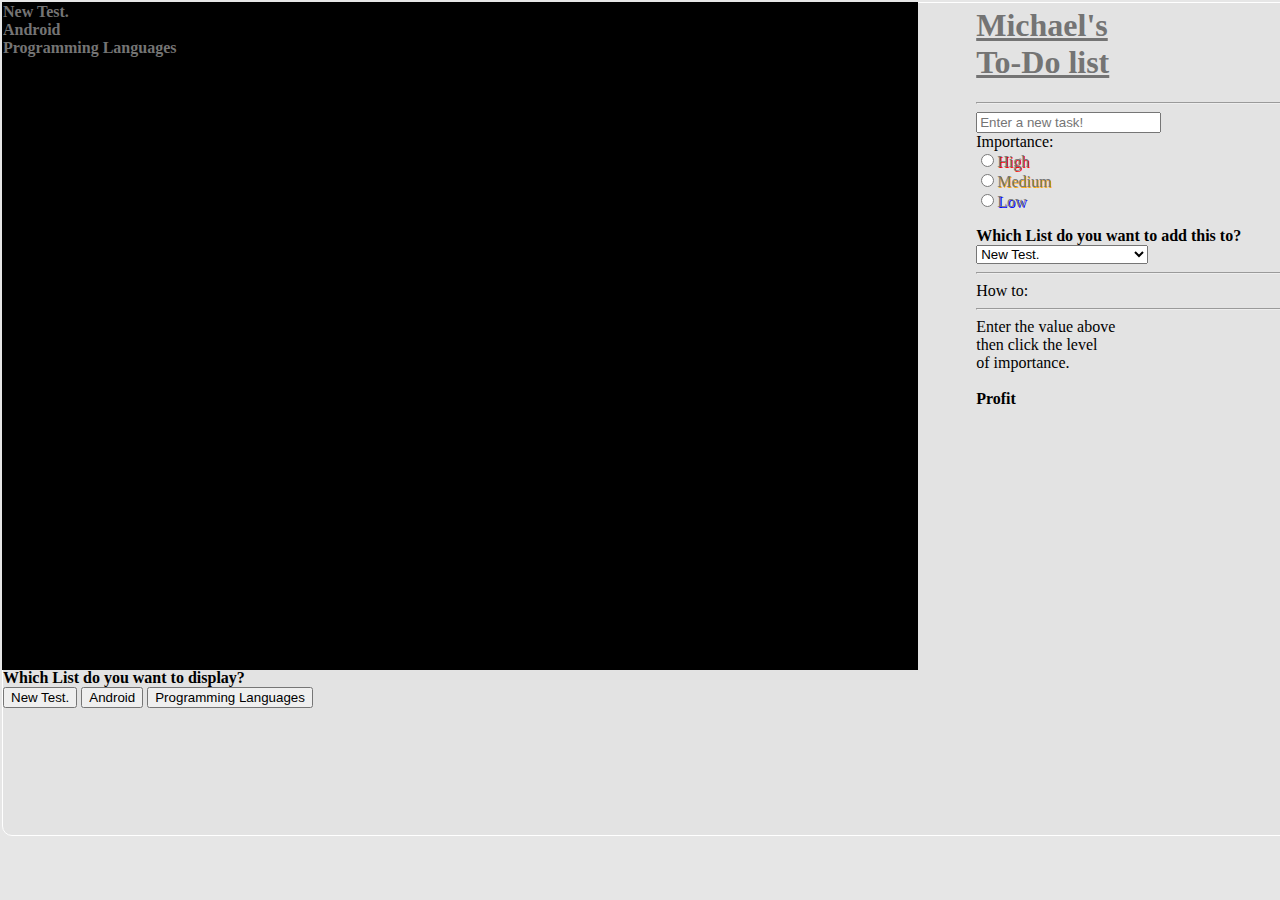
<file: index.html>
<html>
<head>
<link rel=stylesheet href="todo.css" type="text/css">
<title>Michael's To-Do list</title>

<script type="text/javascript">
	addNew = function(x, text, lst){

        var weight = x;
                
        if (text == ''){
            alert ("Please enter something in the box!");
            return 1;
        };

		var cb = document.createElement("input");
		cb.type="checkbox";
		cb.name="checkbox";
        cb.onclick = strike;
		
		var label = document.createElement('label');
		label.id = weight;
		label.appendChild(document.createTextNode(text));

		var ul = document.getElementById(lst);
		var newItem = document.createElement("li");
		newItem.id = weight;
        newItem.className = "itemLabel";
        newItem.name = lst;

		newItem.appendChild(cb);
		var n = document.createTextNode(text);
        n.name = "itemLabel";
		newItem.appendChild(n);

		ul.appendChild(newItem);
		localSave();
        return 1;
	};

	strike = function(){
		var a = document.getElementsByClassName("itemLabel");
        var b = document.getElementsByName("checkbox");

		for (var i=0; i<b.length; i++){
			if (b[i].checked){
				if (a[i].id == 'high'){
					a[i].id = 'Shigh';
				};
				if (a[i].id == 'med'){
					a[i].id = 'Smed';
				};
				if (a[i].id == 'low'){
					a[i].id = 'Slow';
				};
			};
		};
        
        for (var i=0; i<b.length; i++){
			if (!b[i].checked){
				if (a[i].id == 'Shigh'){
					a[i].id = 'high';
				};
				if (a[i].id == 'Smed'){
					a[i].id = 'med';
				};
				if (a[i].id == 'Slow'){
					a[i].id = 'low';
				};
			};
		};
    localSave();
	return 1;
	};
    
    
    
    localSave = function() {
        resHighg = [];
        resMedg = [];
        resLowg = [];
        
        resHighs = [];
        resMeds = [];
        resLows = [];
        
        resHighw = [];
        resMedw = [];
        resLoww = [];
        
        allEntries = document.getElementsByClassName("itemLabel");
        for(var i=0; i < allEntries.length; i++){
            if (allEntries[i].id == "high") {
                if (allEntries[i].name == "New Test.") {
                    resHighg.push(allEntries[i].innerText);
                }
                if (allEntries[i].name == "Android") {
                    resHighs.push(allEntries[i].innerText);
                }
                if (allEntries[i].name == "Programming Languages") {
                    resHighw.push(allEntries[i].innerText);
                }
            }
            if (allEntries[i].id == "med") {
                if (allEntries[i].name == "New Test."){
                    resMedg.push(allEntries[i].innerText);
                }
                if (allEntries[i].name == "Android"){
                    resMeds.push(allEntries[i].innerText);
                }
                if (allEntries[i].name == "Programming Languages"){
                    resMedw.push(allEntries[i].innerText);
                }
            }
            if (allEntries[i].id == "low") {
                if (allEntries[i].name == "New Test."){
                    resLowg.push(allEntries[i].innerText);
                }
                if (allEntries[i].name == "Android"){
                    resLows.push(allEntries[i].innerText);
                }
                if (allEntries[i].name == "Programming Languages"){
                    resLoww.push(allEntries[i].innerText);
                }
            }
        }
        //prints to console
        console.log(resHighg);
        console.log(resMedg);
        console.log(resLowg);
        
        console.log(resHighs);
        console.log(resMeds);
        console.log(resLows);
        
        console.log(resHighw);
        console.log(resMedw);
        console.log(resLoww);
        
        //store the arrays in localStorage
        localStorage.setItem("todoHighg",JSON.stringify(resHighg))
        localStorage.setItem("todoMedg",JSON.stringify(resMedg))
        localStorage.setItem("todoLowg",JSON.stringify(resLowg))
        
        localStorage.setItem("todoHighs",JSON.stringify(resHighs))
        localStorage.setItem("todoMeds",JSON.stringify(resMeds))
        localStorage.setItem("todoLows",JSON.stringify(resLows))
        
        localStorage.setItem("todoHighw",JSON.stringify(resHighw))
        localStorage.setItem("todoMedw",JSON.stringify(resMedw))
        localStorage.setItem("todoLoww",JSON.stringify(resLoww))
    };
    
    localLoad = function() {
        allHighg = localStorage.getItem("todoHighg");
        allMedg = localStorage.getItem("todoMedg");
        allLowg = localStorage.getItem("todoLowg");
        
        allHighs = localStorage.getItem("todoHighs");
        allMeds = localStorage.getItem("todoMeds");
        allLows = localStorage.getItem("todoLows");
        
        allHighw = localStorage.getItem("todoHighw");
        allMedw = localStorage.getItem("todoMedw");
        allLoww = localStorage.getItem("todoLoww");
        
        loadHighg = [];
        loadMedg = [];
        loadLowg = [];
        
        loadHighs = [];
        loadMeds = [];
        loadLows = [];
        
        loadHighw = [];
        loadMedw = [];
        loadLoww = [];
        
        loadHighg = JSON.parse(allHighg);
        loadMedg = JSON.parse(allMedg);
        loadLowg = JSON.parse(allLowg);
        
        loadHighs = JSON.parse(allHighs);
        loadMeds = JSON.parse(allMeds);
        loadLows = JSON.parse(allLows);
        
        loadHighw = JSON.parse(allHighw);
        loadMedw = JSON.parse(allMedw);
        loadLoww = JSON.parse(allLoww);
        
        for(var i=0; i < loadHighg.length; i++){
            addNew("high", loadHighg[i], 'New Test.');
        };
            
        for(var i=0; i < loadMedg.length; i++){
            addNew("med", loadMedg[i], 'New Test.');
        };
            
        for(var i=0; i < loadLowg.length; i++){
            addNew("low", loadLowg[i], 'New Test.');
        };
        
        for(var i=0; i < loadHighs.length; i++){
            addNew("high", loadHighs[i], 'Android');
        };
            
        for(var i=0; i < loadMeds.length; i++){
            addNew("med", loadMeds[i], 'Android');
        };
            
        for(var i=0; i < loadLows.length; i++){
            addNew("low", loadLows[i], 'Android');
        };
        
        for(var i=0; i < loadHighw.length; i++){
            addNew("high", loadHighw[i], 'Programming Languages');
        };
            
        for(var i=0; i < loadMedw.length; i++){
            addNew("med", loadMedw[i], 'Programming Languages');
        };
            
        for(var i=0; i < loadLoww.length; i++){
            addNew("low", loadLoww[i], 'Programming Languages');
        };
    };
    
    toggle = function(txt) {
        item = document.getElementById(txt)
        if(item.style.display != 'none'){
            item.style.display = 'none';
        }
        else{
            item.style.display = '';
        }
    }
        
</script>

</head>

<body onload = "localLoad()">

<section>
<box>
    <New Test. id = "New Test.">
        <b style = "color: #747474">New Test.</b><br>
        <ul name = "lst" style = "position: relative;">
        </ul>
    </New Test.>
    <Android id = "Android">
        <b style = "color: #747474">Android</b><br>
        <ul name = "lst" style = "position: relative;">
        </ul>
    </Android>
    <Programming Languages id = "Programming Languages">
        <b style = "color: #747474">Programming Languages</b><br>
        <ul name = "lst" style = "position: relative;">
        </ul>
    </Programming Languages>
</box>

<entry>
<h1>Michael's<br>To-Do list</h1>

<hr>

<input type = "text" id = "newTask" name = "newTask" placeholder = "Enter a new task!"><br>
    

<subE>
Importance:
<form action="">
<input type = "radio" name = "option" value = "high" onclick = "{text = document.getElementById('newTask').value} {lst = document.getElementById('listSet').value} addNew(this.value,text,lst)"><text id = "high">High</text><br>
<input type = "radio" name = "option" value = "med" onclick = "{text = document.getElementById('newTask').value} {lst = document.getElementById('listSet').value} addNew(this.value,text,lst)"><text id = "med">Medium</text><br>
<input type = "radio" name = "option" value = "low" onclick = "{text = document.getElementById('newTask').value} {lst = document.getElementById('listSet').value} addNew(this.value,text,lst)"><text id = "low">Low</text>
</form>

<b>Which List do you want to add this to?</b><br>
<select name = "listSet" id = "listSet">
    <option value= "New Test.">New Test.</option>
    <option value= "Android">Android</option>
    <option value= "Programming Languages">Programming Languages</option>
</select>
    
</subE>
<hr>
How to:
<hr>
Enter the value above<br>
then click the level<br>
of importance.<br><br>
<b>Profit</b>

</entry>
    
<div>
<b>Which List do you want to display?</b><br>
<!--
<select name = "listSelector" id = "select">
    <option value= "all">All Items</option>
    <option value= "Android">Android</option>
    <option value= "Programming Languages">Programming Languages</option>
    <option value= "New Test.">New Test.</option>
</select>
-->

<button onclick = "toggle('New Test.')">New Test.</button>
<button onclick = "toggle('Android')">Android</button>
<button onclick = "toggle('Programming Languages')">Programming Languages</button>
</div>

</section>

</body>

</html>
</file>
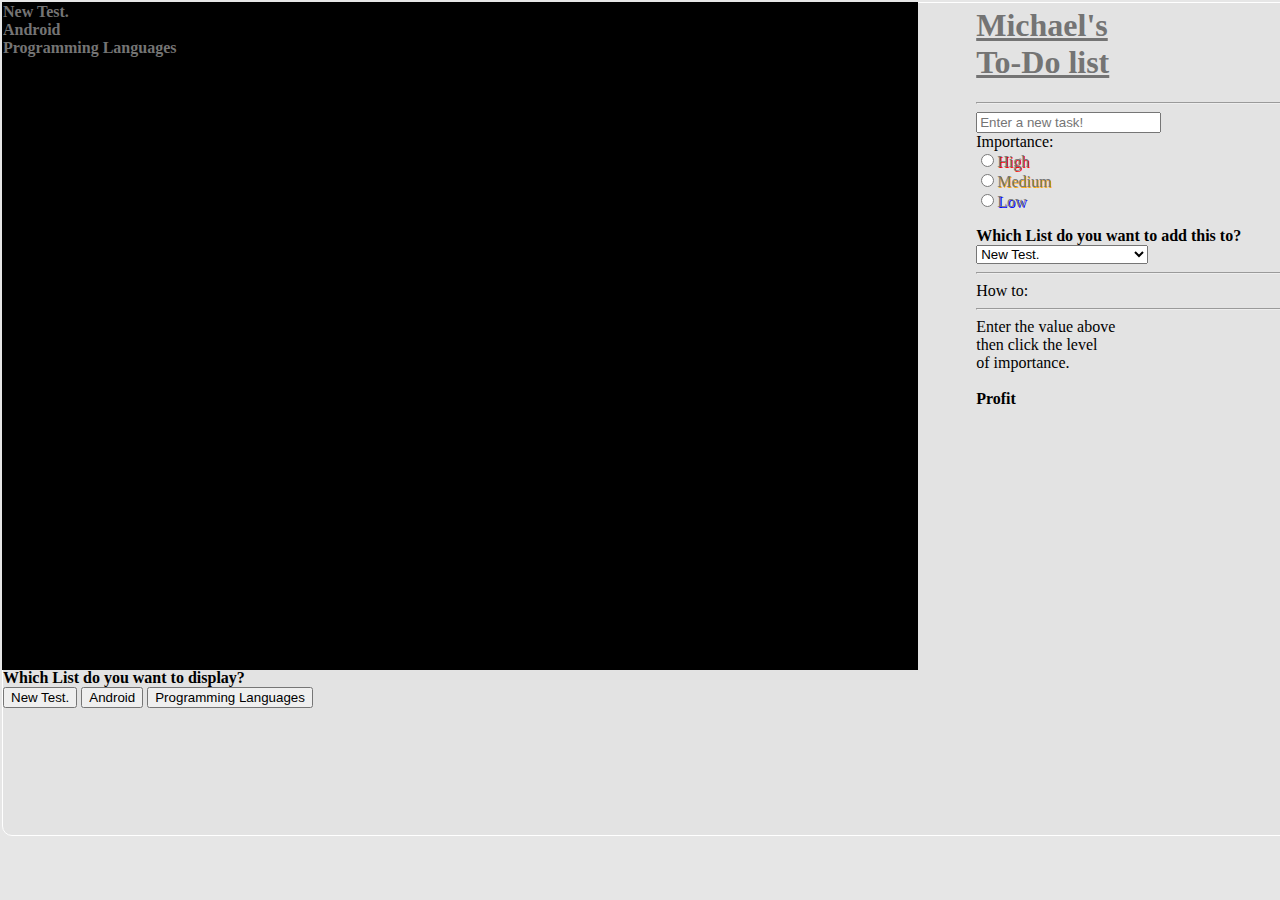
<file: todo.html>
<html>
<head>
<link rel=stylesheet href="todo.css" type="text/css">
<title>Michael's To-Do list</title>

<script type="text/javascript">
	addNew = function(x, text, lst){

        var weight = x;
                
        if (text == ''){
            alert ("Please enter something in the box!");
            return 1;
        };

		var cb = document.createElement("input");
		cb.type="checkbox";
		cb.name="checkbox";
        cb.onclick = strike;
		
		var label = document.createElement('label');
		label.id = weight;
		label.appendChild(document.createTextNode(text));

		var ul = document.getElementById(lst);
		var newItem = document.createElement("li");
		newItem.id = weight;
        newItem.className = "itemLabel";
        newItem.name = lst;

		newItem.appendChild(cb);
		var n = document.createTextNode(text);
        n.name = "itemLabel";
		newItem.appendChild(n);

		ul.appendChild(newItem);
		localSave();
        return 1;
	};

	strike = function(){
		var a = document.getElementsByClassName("itemLabel");
        var b = document.getElementsByName("checkbox");

		for (var i=0; i<b.length; i++){
			if (b[i].checked){
				if (a[i].id == 'high'){
					a[i].id = 'Shigh';
				};
				if (a[i].id == 'med'){
					a[i].id = 'Smed';
				};
				if (a[i].id == 'low'){
					a[i].id = 'Slow';
				};
			};
		};
        
        for (var i=0; i<b.length; i++){
			if (!b[i].checked){
				if (a[i].id == 'Shigh'){
					a[i].id = 'high';
				};
				if (a[i].id == 'Smed'){
					a[i].id = 'med';
				};
				if (a[i].id == 'Slow'){
					a[i].id = 'low';
				};
			};
		};
    localSave();
	return 1;
	};
    
    
    
    localSave = function() {
        resHighg = [];
        resMedg = [];
        resLowg = [];
        
        resHighs = [];
        resMeds = [];
        resLows = [];
        
        resHighw = [];
        resMedw = [];
        resLoww = [];
        
        allEntries = document.getElementsByClassName("itemLabel");
        for(var i=0; i < allEntries.length; i++){
            if (allEntries[i].id == "high") {
                if (allEntries[i].name == "New Test.") {
                    resHighg.push(allEntries[i].innerText);
                }
                if (allEntries[i].name == "Android") {
                    resHighs.push(allEntries[i].innerText);
                }
                if (allEntries[i].name == "Programming Languages") {
                    resHighw.push(allEntries[i].innerText);
                }
            }
            if (allEntries[i].id == "med") {
                if (allEntries[i].name == "New Test."){
                    resMedg.push(allEntries[i].innerText);
                }
                if (allEntries[i].name == "Android"){
                    resMeds.push(allEntries[i].innerText);
                }
                if (allEntries[i].name == "Programming Languages"){
                    resMedw.push(allEntries[i].innerText);
                }
            }
            if (allEntries[i].id == "low") {
                if (allEntries[i].name == "New Test."){
                    resLowg.push(allEntries[i].innerText);
                }
                if (allEntries[i].name == "Android"){
                    resLows.push(allEntries[i].innerText);
                }
                if (allEntries[i].name == "Programming Languages"){
                    resLoww.push(allEntries[i].innerText);
                }
            }
        }
        //prints to console
        console.log(resHighg);
        console.log(resMedg);
        console.log(resLowg);
        
        console.log(resHighs);
        console.log(resMeds);
        console.log(resLows);
        
        console.log(resHighw);
        console.log(resMedw);
        console.log(resLoww);
        
        //store the arrays in localStorage
        localStorage.setItem("todoHighg",JSON.stringify(resHighg))
        localStorage.setItem("todoMedg",JSON.stringify(resMedg))
        localStorage.setItem("todoLowg",JSON.stringify(resLowg))
        
        localStorage.setItem("todoHighs",JSON.stringify(resHighs))
        localStorage.setItem("todoMeds",JSON.stringify(resMeds))
        localStorage.setItem("todoLows",JSON.stringify(resLows))
        
        localStorage.setItem("todoHighw",JSON.stringify(resHighw))
        localStorage.setItem("todoMedw",JSON.stringify(resMedw))
        localStorage.setItem("todoLoww",JSON.stringify(resLoww))
    };
    
    localLoad = function() {
        allHighg = localStorage.getItem("todoHighg");
        allMedg = localStorage.getItem("todoMedg");
        allLowg = localStorage.getItem("todoLowg");
        
        allHighs = localStorage.getItem("todoHighs");
        allMeds = localStorage.getItem("todoMeds");
        allLows = localStorage.getItem("todoLows");
        
        allHighw = localStorage.getItem("todoHighw");
        allMedw = localStorage.getItem("todoMedw");
        allLoww = localStorage.getItem("todoLoww");
        
        loadHighg = [];
        loadMedg = [];
        loadLowg = [];
        
        loadHighs = [];
        loadMeds = [];
        loadLows = [];
        
        loadHighw = [];
        loadMedw = [];
        loadLoww = [];
        
        loadHighg = JSON.parse(allHighg);
        loadMedg = JSON.parse(allMedg);
        loadLowg = JSON.parse(allLowg);
        
        loadHighs = JSON.parse(allHighs);
        loadMeds = JSON.parse(allMeds);
        loadLows = JSON.parse(allLows);
        
        loadHighw = JSON.parse(allHighw);
        loadMedw = JSON.parse(allMedw);
        loadLoww = JSON.parse(allLoww);
        
        for(var i=0; i < loadHighg.length; i++){
            addNew("high", loadHighg[i], 'New Test.');
        };
            
        for(var i=0; i < loadMedg.length; i++){
            addNew("med", loadMedg[i], 'New Test.');
        };
            
        for(var i=0; i < loadLowg.length; i++){
            addNew("low", loadLowg[i], 'New Test.');
        };
        
        for(var i=0; i < loadHighs.length; i++){
            addNew("high", loadHighs[i], 'Android');
        };
            
        for(var i=0; i < loadMeds.length; i++){
            addNew("med", loadMeds[i], 'Android');
        };
            
        for(var i=0; i < loadLows.length; i++){
            addNew("low", loadLows[i], 'Android');
        };
        
        for(var i=0; i < loadHighw.length; i++){
            addNew("high", loadHighw[i], 'Programming Languages');
        };
            
        for(var i=0; i < loadMedw.length; i++){
            addNew("med", loadMedw[i], 'Programming Languages');
        };
            
        for(var i=0; i < loadLoww.length; i++){
            addNew("low", loadLoww[i], 'Programming Languages');
        };
    };
    
    toggle = function(txt) {
        item = document.getElementById(txt)
        if(item.style.display != 'none'){
            item.style.display = 'none';
        }
        else{
            item.style.display = '';
        }
    }
        
</script>

</head>

<body onload = "localLoad()">

<section>
<box>
    <New Test. id = "New Test.">
        <b style = "color: #747474">New Test.</b><br>
        <ul name = "lst" style = "position: relative;">
        </ul>
    </New Test.>
    <Android id = "Android">
        <b style = "color: #747474">Android</b><br>
        <ul name = "lst" style = "position: relative;">
        </ul>
    </Android>
    <Programming Languages id = "Programming Languages">
        <b style = "color: #747474">Programming Languages</b><br>
        <ul name = "lst" style = "position: relative;">
        </ul>
    </Programming Languages>
</box>

<entry>
<h1>Michael's<br>To-Do list</h1>

<hr>

<input type = "text" id = "newTask" name = "newTask" placeholder = "Enter a new task!"><br>
    

<subE>
Importance:
<form action="">
<input type = "radio" name = "option" value = "high" onclick = "{text = document.getElementById('newTask').value} {lst = document.getElementById('listSet').value} addNew(this.value,text,lst)"><text id = "high">High</text><br>
<input type = "radio" name = "option" value = "med" onclick = "{text = document.getElementById('newTask').value} {lst = document.getElementById('listSet').value} addNew(this.value,text,lst)"><text id = "med">Medium</text><br>
<input type = "radio" name = "option" value = "low" onclick = "{text = document.getElementById('newTask').value} {lst = document.getElementById('listSet').value} addNew(this.value,text,lst)"><text id = "low">Low</text>
</form>

<b>Which List do you want to add this to?</b><br>
<select name = "listSet" id = "listSet">
    <option value= "New Test.">New Test.</option>
    <option value= "Android">Android</option>
    <option value= "Programming Languages">Programming Languages</option>
</select>
    
</subE>
<hr>
How to:
<hr>
Enter the value above<br>
then click the level<br>
of importance.<br><br>
<b>Profit</b>

</entry>
    
<div>
<b>Which List do you want to display?</b><br>
<!--
<select name = "listSelector" id = "select">
    <option value= "all">All Items</option>
    <option value= "Android">Android</option>
    <option value= "Programming Languages">Programming Languages</option>
    <option value= "New Test.">New Test.</option>
</select>
-->

<button onclick = "toggle('New Test.')">New Test.</button>
<button onclick = "toggle('Android')">Android</button>
<button onclick = "toggle('Programming Languages')">Programming Languages</button>
</div>

</section>

</body>

</html>
</file>
<file: todo.css>
body {
	margin: 2px;
	width: 100%;
	font-family: verdana;
    background-color: #e6e6e6
} 
p{
	margin: 0;
}

h1 {
	color: #747474;
	font-family: verdana;
	font-weight: bolder;
	text-decoration: underline;
	padding-right: 5px;
	margin-top: 2px;
}

section {
	position: relative;
	background-color: #e3e3e3;
	border: 1px solid white;
	width: 100%;
	height: 90%;
    padding: 1%;
	float: left;
    border-radius: 10px;
}

box {
	width: 70%;
	height: 80%;
	overflow: scroll;
	position: absolute;
	top: -1px;
	left: -1px;
	border: 1px solid black;
	background-color: #000;
}


ul {
	padding-left: 5px;
	margin: 0;
	position: relative;
	float: left;
    list-style-type: none;
}

entry {
	position: absolute;
	top: 2;
	right: 4px;
    padding-right: 2px;
    overflow: hidden;
    width: 25%
}

div {
    padding-top: 4px;
    height: 20%;
    width: 70%;
    position: absolute;
    bottom: 0px;
    left: 0;
    
}

#high {
    color: #747474;
	text-shadow: 1px 1px red;
}

#med {
    color: #747474;
	text-shadow: 1px 1px orange;
}

#low {
    color: #747474;
	text-shadow: 1px 1px blue;
}

#Shigh {
    color: #747474;
	text-decoration: line-through;
}

#Smed {
    color: #747474;
	text-decoration: line-through;
}

#Slow {
    color: #747474;
	text-decoration: line-through;
}

com{
	display: none;
}

New Test. {
    width: 33%;
    position: relative;
    display: table;
    list-style-type: none;
}
Android {
    width: 33%;
    position: relative;
    display: table;
    list-style-type: none;
}
Programming Languages {
    width: 33%;
    position: relative;
    display: table;
    list-style-type: none;
}
</file>
